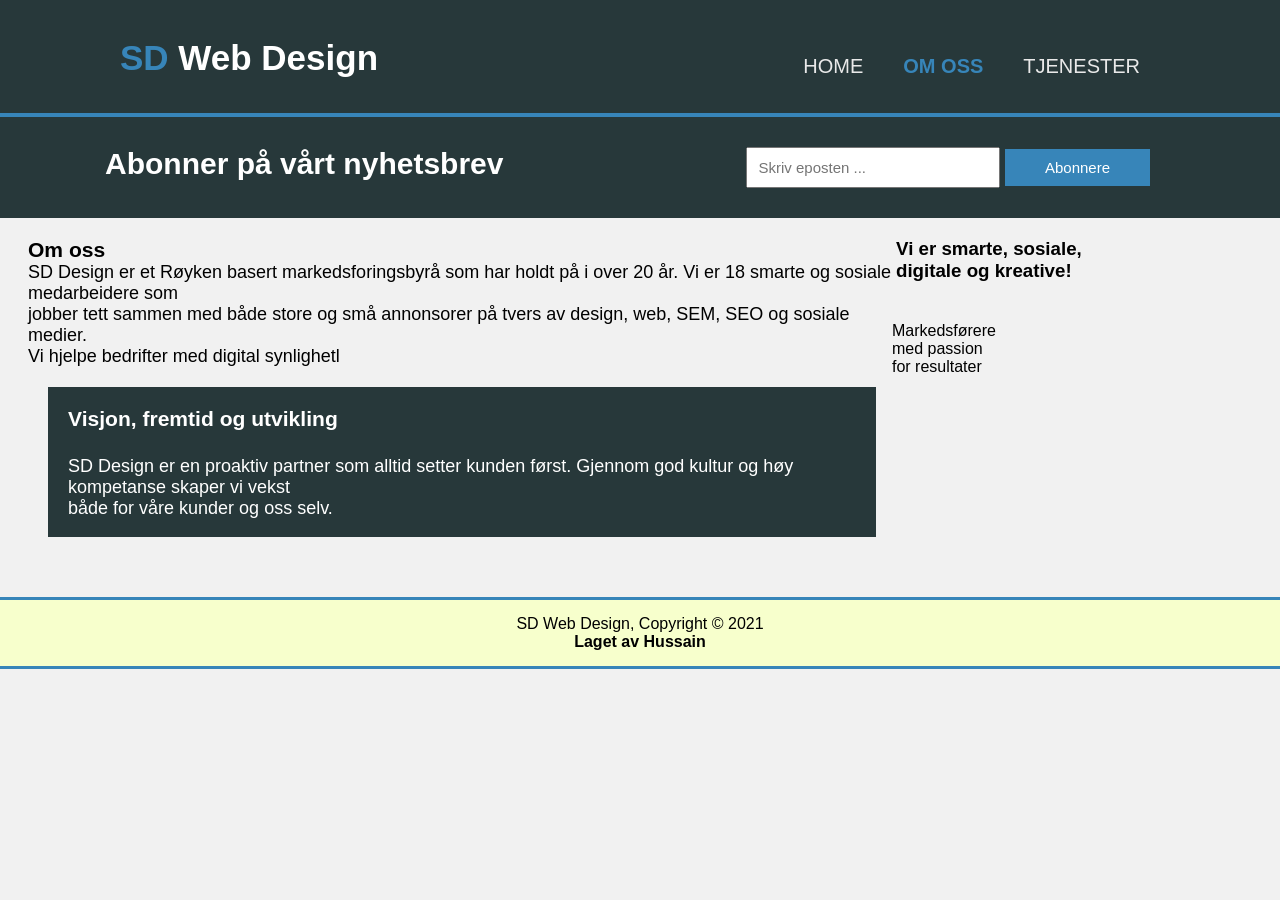
<file: index.html>
<!DOCTYPE html>
<html lang="en">
<head>
    <meta charset="UTF-8">
    <meta http-equiv="X-UA-Compatible" content="IE=edge">
    <meta name="viewport" content="width=device-width, initial-scale=1.0">
    <link rel="preconnect" href="https://fonts.googleapis.com">
    <link rel="stylesheet" href="style.css">
    <title>Page 2</title>
</head>
<body>
<header>
    <h1 class="top"><span class="sd">SD </span>Web Design</h1>
    
    <div class="task">
    <ul class="menu">
        <li><a href="./front-page.html">HOME</a></li>
        <li><a class="active" href="./index.html">OM OSS</a></li>
        <li><a href="./homepage.html">TJENESTER</a></li>
    </ul>
    </div>
</header>

<div class="under-top">
    <h2>Abonner på vårt nyhetsbrev</h2>
    
    <div class="mail">
        <input class="box" type="email" name="email" id="email" required placeholder="Skriv eposten ...">
        <input class ="submit" type="submit" value="Abonnere">
    </div>
</div>


<div class="container">

    <div class="om">
        <h3><b>Om oss</b></h3>
    <p>
        SD Design er et Røyken basert markedsforingsbyrå som har holdt på i over 20 år. Vi er 18 smarte og sosiale medarbeidere som <br>
        jobber tett sammen med både store og små annonsorer på tvers av design, web, SEM, SEO og sosiale medier. <br> 
        Vi hjelpe
        bedrifter med digital synlighetl
    </p>
    <div class="vision">
        <h3 class="bruh">Visjon, fremtid og utvikling</h3>
        <p>
            SD Design er en proaktiv partner som alltid setter kunden først. Gjennom god kultur og høy kompetanse skaper vi vekst <br>
            både for våre kunder og oss selv.
        </p>
</div>
    </div>


    <div class="side">
        <div class="side-top">
            <h3>Vi er smarte, sosiale, digitale og kreative!</h3>
        </div>
        

        <div class="side-bottom">
            <p>Markedsførere med passion for resultater</p>
        </div>
    </div>
    </div>


<footer>
    <div>
        <p>SD Web Design, Copyright &copy; 2021 <br><b>Laget av Hussain</b></p>
    </div>

</footer>

</body>
</html>
</file>
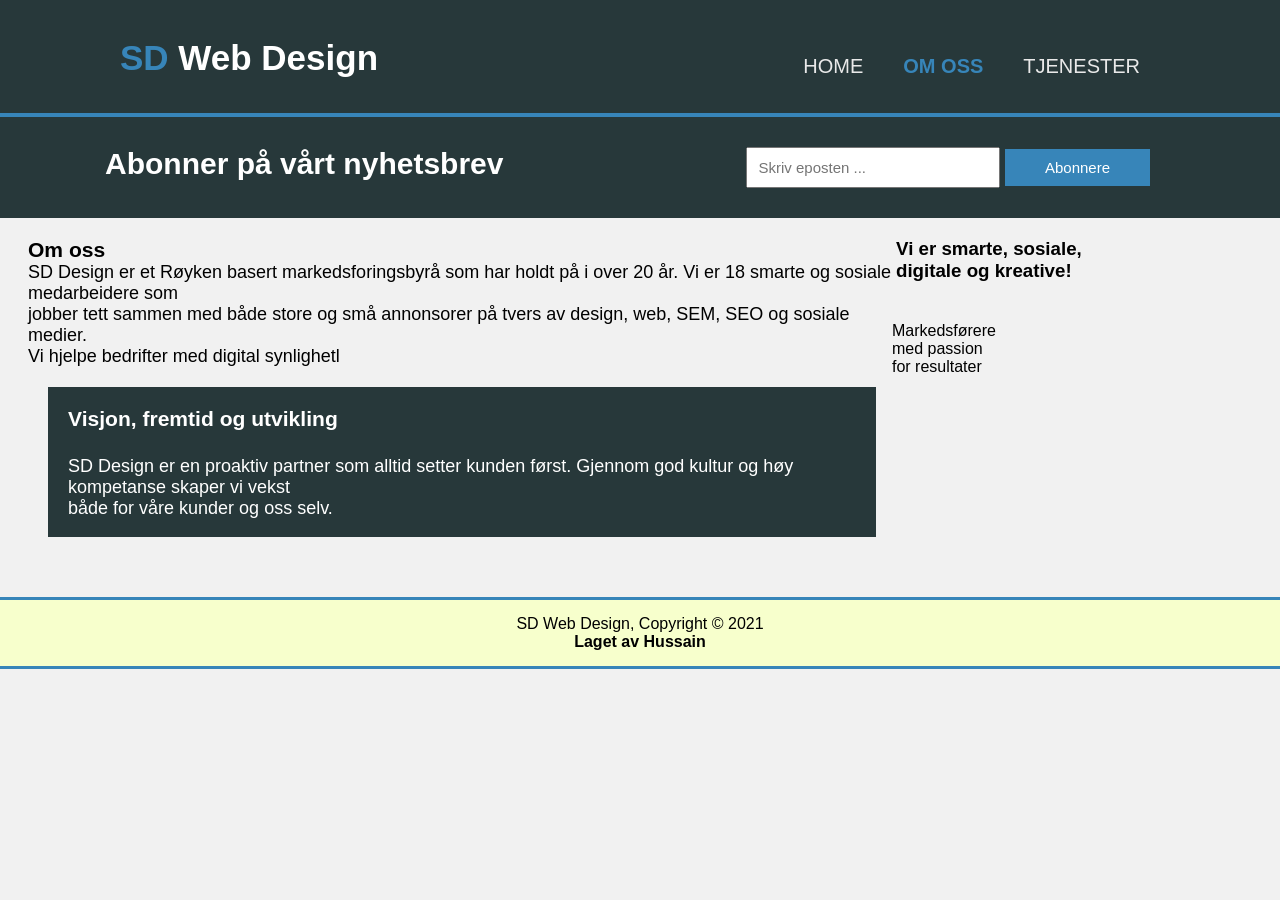
<file: Page_2_hussain/index.html>
<!DOCTYPE html>
<html lang="en">
<head>
    <meta charset="UTF-8">
    <meta http-equiv="X-UA-Compatible" content="IE=edge">
    <meta name="viewport" content="width=device-width, initial-scale=1.0">
    <link rel="preconnect" href="https://fonts.googleapis.com">
    <link rel="stylesheet" href="style.css">
    <title>Page 2</title>
</head>
<body>
<header>
    <h1 class="top"><span class="sd">SD </span>Web Design</h1>
    
    <div class="task">
    <ul class="menu">
        <li><a href="/Page_1_mardin/front-page.html">HOME</a></li>
        <li><a class="active" href="/Page_2_hussain/index.html">OM OSS</a></li>
        <li><a href="/Page_3_nael/homepage.html">TJENESTER</a></li>
    </ul>
    </div>
</header>

<div class="under-top">
    <h2>Abonner på vårt nyhetsbrev</h2>
    
    <div class="mail">
        <input class="box" type="email" name="email" id="email" required placeholder="Skriv eposten ...">
        <input class ="submit" type="submit" value="Abonnere">
    </div>
</div>


<div class="container">

    <div class="om">
        <h3><b>Om oss</b></h3>
    <p>
        SD Design er et Røyken basert markedsforingsbyrå som har holdt på i over 20 år. Vi er 18 smarte og sosiale medarbeidere som <br>
        jobber tett sammen med både store og små annonsorer på tvers av design, web, SEM, SEO og sosiale medier. <br> 
        Vi hjelpe
        bedrifter med digital synlighetl
    </p>
    <div class="vision">
        <h3 class="bruh">Visjon, fremtid og utvikling</h3>
        <p>
            SD Design er en proaktiv partner som alltid setter kunden først. Gjennom god kultur og høy kompetanse skaper vi vekst <br>
            både for våre kunder og oss selv.
        </p>
</div>
    </div>


    <div class="side">
        <div class="side-top">
            <h3>Vi er smarte, sosiale, digitale og kreative!</h3>
        </div>
        

        <div class="side-bottom">
            <p>Markedsførere med passion for resultater</p>
        </div>
    </div>
    </div>

</div>
</div>

<footer>
    <div>
        <p>SD Web Design, Copyright &copy; 2021 <br><b>Laget av Hussain</b></p>
    </div>

</footer>

</body>
</html>
</file>
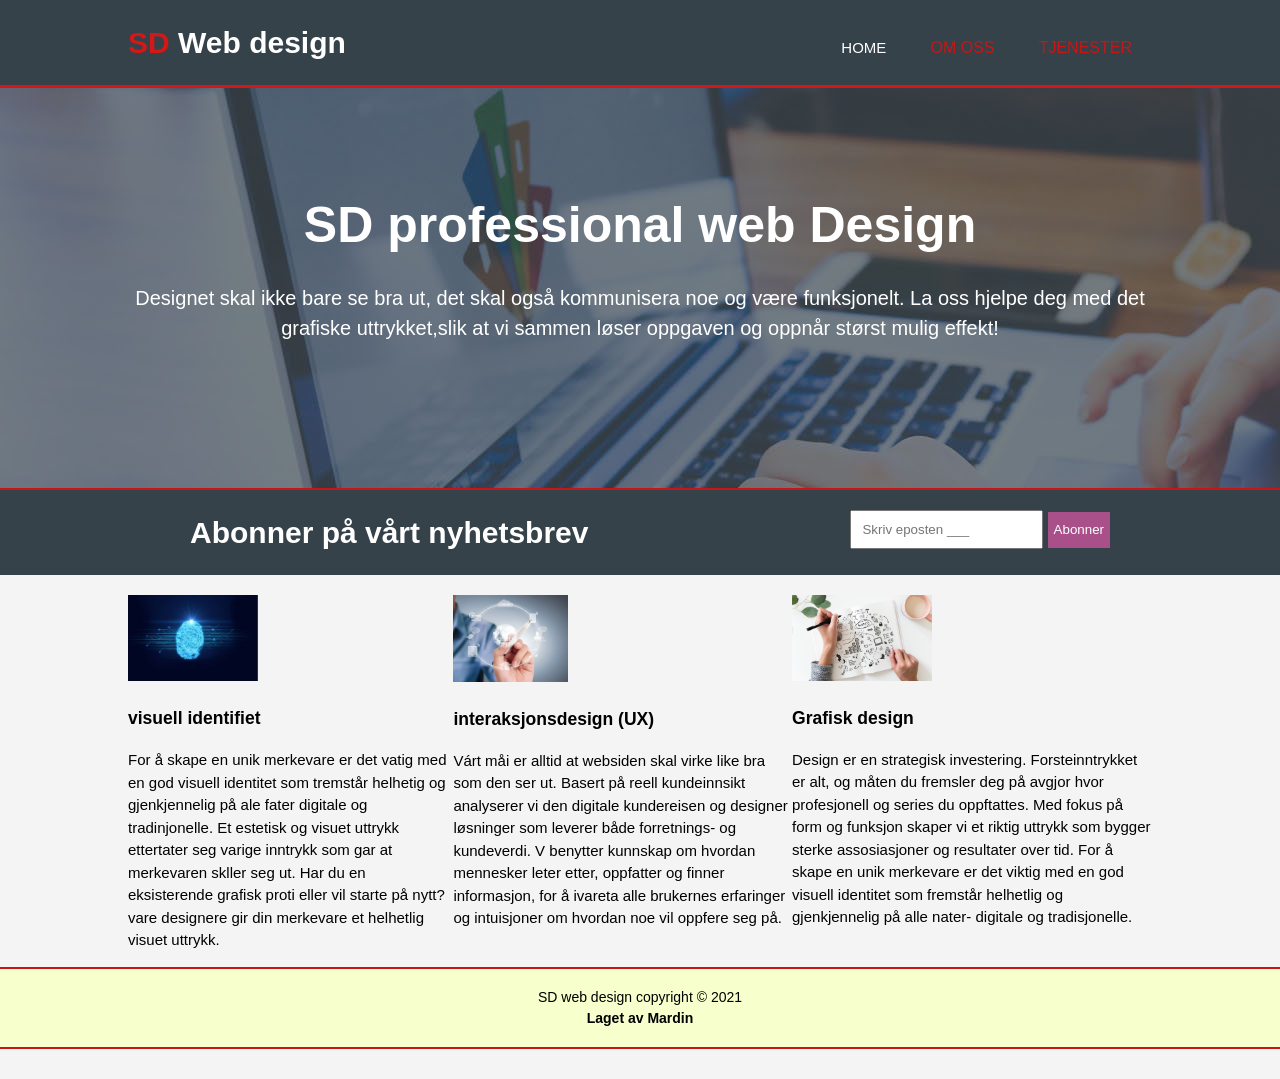
<file: front-page.html>
<!DOCTYPE html>
<html lang="en">
<head>
    <meta charset="UTF-8">
    <meta http-equiv="X-UA-Compatible" content="IE=edge">
    <meta name="viewport" content="width=device-width, initial-scale=1.0">
    <title>Document</title>
    <link rel="stylesheet" href="styles.css">
</head>
<body>
    <header>
        <div class="container">
            <div id="branding">
                <h1><span class="highlight">SD</span> Web design</h1>
            </div>
            <nav> 
             <ul> 
                 <li class="current"> <a href="./front-page.html"></a> HOME </li> 
                 <li><a href="./index.html"> om oss</a> </li>
                 <li><a href="./homepage.html"> Tjenester</a></li>

            
             </ul> 
            
            </nav>
        </div>    
    </header>

    <div id="showcase"> 
        <div class="container">
            <div class="text-wrappe">
                <h1> SD professional web Design</h1>
                <p> Designet skal ikke bare se bra ut, det skal også kommunisera noe og være funksjonelt. La oss hjelpe deg med  det grafiske uttrykket,slik at vi sammen løser oppgaven og oppnår størst mulig effekt!</p>
            </div> 
        </div>
    </div> 
    <div> 
        <div class="news">
            <h1> Abonner på vårt nyhetsbrev</h1>
            <from class="from" action="#">
                <input class="mail" type="email" name="email" placeholder="Skriv eposten ___">
                <button type="submit"  class="button_1"> Abonner</button>

            </from>
        </div>

    </div>
    <section id="boxes"> 
        <div class="container"> 
            <div class="box"> 
                <img style="width: 130px;" src="./logo_html.png" alt="logo_brush">
                <h3> visuell identifiet</h3>
                <p> For å skape en unik merkevare er det vatig med en god visuell identitet som tremstår helhetig og gjenkjennelig på ale fater digitale og tradinjonelle. Et estetisk og visuet uttrykk ettertater seg varige inntrykk som gar at merkevaren skller seg ut. Har du en eksisterende grafisk proti eller vil starte på nytt? vare designere gir din merkevare et helhetlig visuet uttrykk. </p>
            </div>
            <div class="box">
                <img style="width: 115px;" src="./Interaksjonsdesign2-600x451.jpg" alt="logo_section">
                <h3> interaksjonsdesign (UX)</h3>
                <p> Várt måi er alltid at websiden skal virke like bra som den ser ut. Basert på reell kundeinnsikt analyserer vi den digitale kundereisen og designer løsninger som leverer både forretnings- og kundeverdi. V benytter kunnskap om hvordan mennesker leter etter, oppfatter og finner informasjon, for å ivareta alle brukernes erfaringer og intuisjoner om hvordan noe vil oppfere seg på. </p>
                
            </div>
            <div class="box"> 
                <img style=" width: 140px;" src="./graphic-design.jpeg" alt="logo_brush">
                <h3>Grafisk design </h3>
                <p> Design er en strategisk investering. Forsteinntrykket er alt, og måten du fremsler deg på avgjor hvor profesjonell og series du oppftattes. Med fokus på form og funksjon skaper vi et riktig uttrykk som bygger sterke assosiasjoner og resultater over tid. For å skape en unik merkevare er det viktig med en god visuell identitet som fremstår helhetlig og gjenkjennelig på alle nater- digitale og tradisjonelle. </p>
            </div>
        </div>
    </section>

    <footer> 
        <p>SD web design copyright &copy; 2021 <br><b> Laget av Mardin </b></p>
    </footer>
    
</body>
</html>
</file>
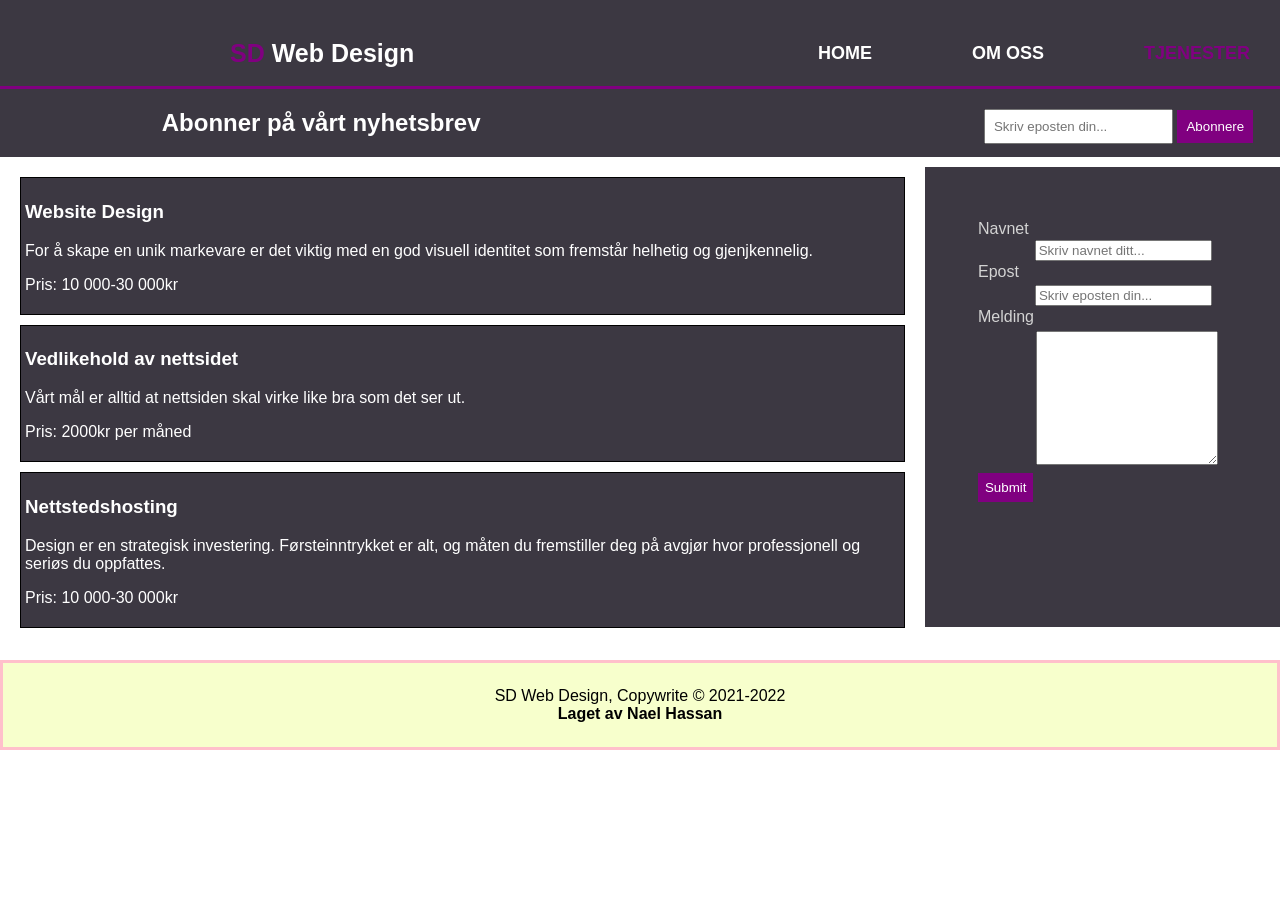
<file: homepage.html>
<!DOCTYPE html>
<html lang="en">

<head>
    <meta charset="UTF-8">
    <meta http-equiv="X-UA-Compatible" content="IE=edge">
    <meta name="viewport" content="width=device-width, initial-scale=1.0">
    <title>TJENESTER</title>
    <link rel="stylesheet" href="homepage.css">
</head>

<body>

    <!--Header-->
    <header>
        <div class="header">
            <h1><a href="#" class="logo"><span>SD</span> Web Design</a></h1>
            <div class="header-right">
                <a href="./front-page.html"><b>HOME</b></a>
                <a href="./index.html"><b>OM OSS</b></a>
                <a class="active" href="./homepage.html"><b>TJENESTER</b></a>
            </div>
        </div>
        <header>

            </section>

            <section id="news">
                <div class="container">
                    <h1 id="h1"><b>Abonner på vårt nyhetsbrev</b></h1>
                    <form action="#">
                        <input type="email" name="email" id="email" placeholder="Skriv eposten din...">
                        <button type="submit" class="button1">Abonnere</button>
                    </form>
                </div>
            </section>
            <div class="main-content">
                    <div class="containe">
                        <div class="box">
                            <h3>Website Design</h3>
                            <p>For å skape en unik markevare er det viktig med en god visuell identitet som fremstår
                                helhetig og gjenjkennelig.</p>
                            <p>Pris: 10 000-30 000kr</p>
                        </div>
                        <div class="box">
                            <h3>Vedlikehold av nettsidet</h3>
                            <p>Vårt mål er alltid at nettsiden skal virke like bra som det ser ut.</p>
                            <p>Pris: 2000kr per måned</p>
                        </div>
                        <div class="box">
                            <h3>Nettstedshosting</h3>
                            <p>Design er en strategisk investering. Førsteinntrykket er alt, og måten du fremstiller deg
                                på
                                avgjør hvor professjonell og seriøs du oppfattes.</p>
                            <p>Pris: 10 000-30 000kr</p>
                        </div>
                    </div>
               

                <div class="color">

                    <table width="auto">

                        <tr class="melding">

                            <td><label>Navnet</label></td>

                            <td><input type="text" id="navnet" name="ad" placeholder="Skriv navnet ditt..." required></td>

                        </tr>

                        <tr class="melding">

                            <td><label>Epost</label></td>

                            <td><input type="email" id="eposten" name="eposta" placeholder="Skriv eposten din..."
                                    required></td>

                        </tr>

                        <tr class="melding">
                            <td><label>Melding</label></td>
        
                            <td><textarea id="textarea"></textarea></td>
                        </tr>
                        <tr>
                            <td><input type="submit" value="Submit" class="submit"></td>
                        </tr>
                    </table>
                </div>
            </div>
                
            <footer class="pp">
                <p>SD Web Design, Copywrite &copy; 2021-2022 <br> <b> Laget av Nael Hassan</b></p>
            </footer>
</body>

</html>
</file>
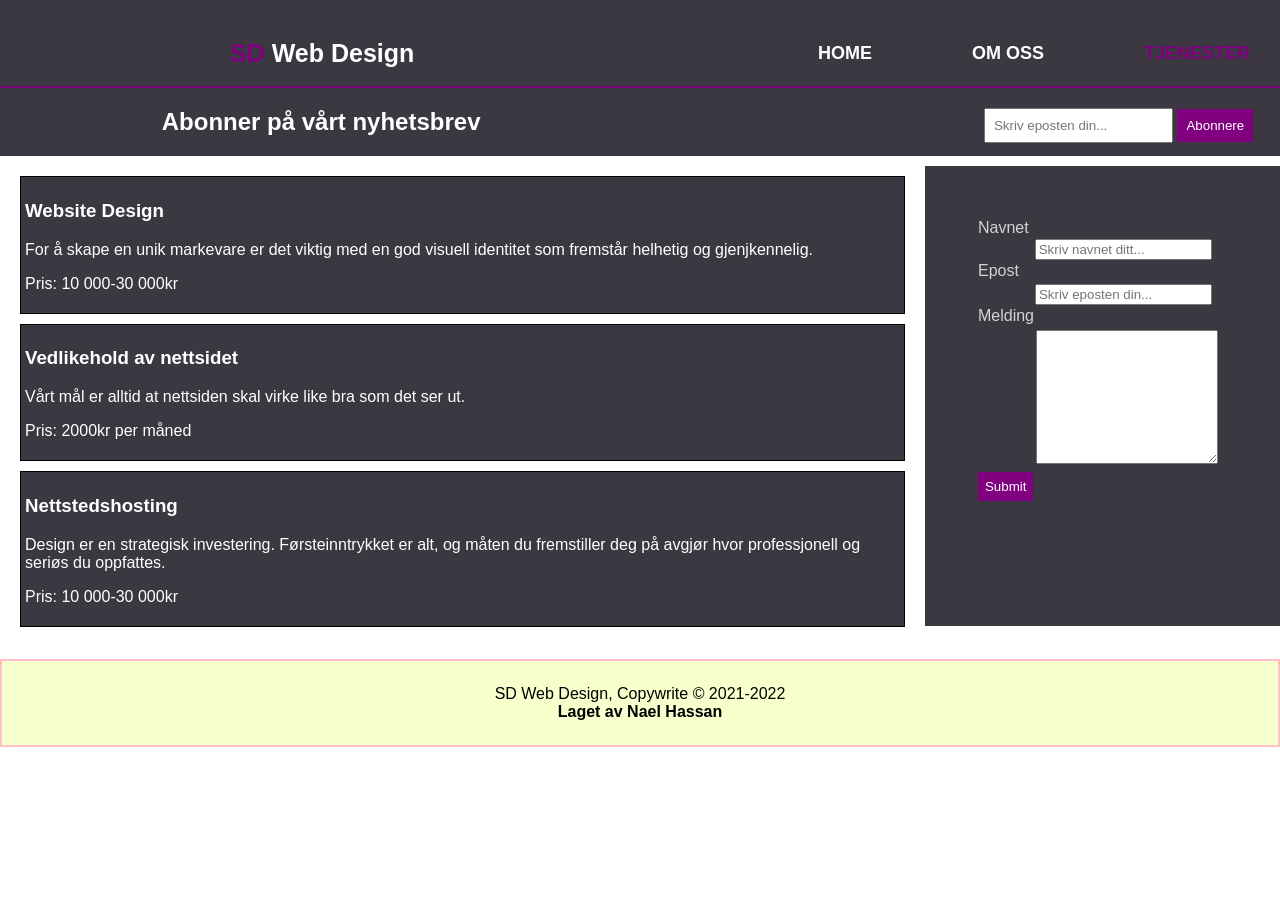
<file: Page_3_nael/homepage.html>
<!DOCTYPE html>
<html lang="en">

<head>
    <meta charset="UTF-8">
    <meta http-equiv="X-UA-Compatible" content="IE=edge">
    <meta name="viewport" content="width=device-width, initial-scale=1.0">
    <title>TJENESTER</title>
    <link rel="stylesheet" href="homepage.css">
</head>

<body>

    <!--Header-->
    <header>
        <div class="header">
            <h1><a href="#" class="logo"><span>SD</span> Web Design</a></h1>
            <div class="header-right">
                <a href="/Page_1_mardin/front-page.html"><b>HOME</b></a>
                <a href="/Page_2_hussain/index.html"><b>OM OSS</b></a>
                <a class="active" href="/Page_3_nael/homepage.html"><b>TJENESTER</b></a>
            </div>
        </div>
        <header>

            </section>

            <section id="news">
                <div class="container">
                    <h1 id="h1"><b>Abonner på vårt nyhetsbrev</b></h1>
                    <form action="#">
                        <input type="email" name="email" id="email" placeholder="Skriv eposten din...">
                        <button type="submit" class="button1">Abonnere</button>
                    </form>
                </div>
            </section>
            <div class="main-content">
                    <div class="containe">
                        <div class="box">
                            <h3>Website Design</h3>
                            <p>For å skape en unik markevare er det viktig med en god visuell identitet som fremstår
                                helhetig og gjenjkennelig.</p>
                            <p>Pris: 10 000-30 000kr</p>
                        </div>
                        <div class="box">
                            <h3>Vedlikehold av nettsidet</h3>
                            <p>Vårt mål er alltid at nettsiden skal virke like bra som det ser ut.</p>
                            <p>Pris: 2000kr per måned</p>
                        </div>
                        <div class="box">
                            <h3>Nettstedshosting</h3>
                            <p>Design er en strategisk investering. Førsteinntrykket er alt, og måten du fremstiller deg
                                på
                                avgjør hvor professjonell og seriøs du oppfattes.</p>
                            <p>Pris: 10 000-30 000kr</p>
                        </div>
                    </div>
               

                <div class="color">

                    <table width="auto">

                        <tr class="melding">

                            <td><label>Navnet</label></td>

                            <td><input type="text" id="navnet" name="ad" placeholder="Skriv navnet ditt..." required></td>

                        </tr>

                        <tr class="melding">

                            <td><label>Epost</label></td>

                            <td><input type="email" id="eposten" name="eposta" placeholder="Skriv eposten din..."
                                    required></td>

                        </tr>

                        <tr class="melding">
                            <td><label>Melding</label></td>
        
                            <td><textarea id="textarea"></textarea></td>
                        </tr>
                        <tr>
                            <td><input type="submit" value="Submit" class="submit"></td>
                        </tr>
                    </table>
                </div>
            </div>
                
            <footer class="pp">
                <p>SD Web Design, Copywrite &copy; 2021-2022 <br> <b> Laget av Nael Hassan</b></p>
            </footer>
</body>

</html>
</file>
<file: style.css>
* {
    font-family: -apple-system, BlinkMacSystemFont, 'Segoe UI', Roboto, Oxygen, Ubuntu, Cantarell, 'Open Sans', 'Helvetica Neue', sans-serif;
    padding: 0;
    margin: 0;
}

header {
    background-color: rgb(39, 56, 58);
    padding: 20px;
    display: flex;
    justify-content: space-between;
    margin: 0%;
}

.under-top {
    background-color: rgb(39, 56, 58);
    padding: 30px;
    border-top: 4px solid rgb(55, 133, 185);
    color: white;
    display: flex;
    justify-content: space-between;
    margin: 0%;
}

.active {
    color: rgb(55, 133, 185);
    font-weight: bold;
}

div h2 {
    font-size: 30px;
    padding: 0px;
    margin-left: 75px;
}

.box {
    padding: 10px 50px 10px 10px;
    font-size: 15px;
    font-family: 'Prompt', sans-serif;
    text-align: left;
}

.submit {
    font-size: 15px;
    border: 0;
    color: white;
    background-color: rgb(55, 133, 185);
    text-align: center;
    padding: 10px 40px 10px 40px;
    cursor: pointer;
    margin-right: 100px;
}

body {
    background-color: rgb(241, 241, 241)
}

.container {
    display:flex;
    height: auto;
    padding: 20px;
}


.side {
    display: flex;
    flex-direction: column;
}

.om {
    font-size: 18px;
    margin:0;
    margin-left: 8px;
    padding-bottom: 20px;
    width: 70%;
}


.side-top {
    display: flex;
    justify-content: right;
    padding: 0px 20px 40px 0px;
    width: 200px;
    
}

.bruh {
    padding-bottom: 25px;
}

.side-bottom {
    display: flex;
    justify-content: right;
    width: 100px;
}

.vision {
    margin: 20px;
    color: white;
    border: 2px;
    border-right: 0px;
    background-color: rgb(39, 56, 58);
    padding: 20px;
    padding-bottom: 18px;

}


.submit:hover {
    color: rgb(55, 133, 185);
    background-color: white;
    font-weight: bold;
}

.sd {
    color: rgb(55, 133, 185);
    font-size: 35px;
    margin-left: 100px;
}

header h1 {
    padding-top: 18px;
}

.task {
    justify-content: end;
}

.top {
    color: white;
    font-size: 35px;
}

header ul {
    margin: 20px 0 0;
    padding: 0;
    border-radius: 4px;
    overflow: hidden;
}

ul li a {
    text-decoration: none;
    color: rgb(233, 233, 233);
    display: block;
}

a:hover {
    color: rgb(55, 133, 185);
    font-weight: bold;
}

header ul li a {
    display: block;
    padding: 15px 20px;
}

.menu {
    font-size: 20px;
    display: flex;
    justify-content: flex-end;
    list-style: none;
    text-decoration: none;
    margin-right: 100px;
}

footer {
    margin-bottom: 20px;   
    border-top: 3px solid rgb(55, 133, 185);
    border-bottom: 3px solid rgb(55, 133, 185);
    background-color: rgb(247, 255, 204);
}

footer div {
    padding: 15px;
}

footer div p {
    text-align: center;
    font-size: 16px;
}
</file>
<file: Page_2_hussain/style.css>
* {
    font-family: -apple-system, BlinkMacSystemFont, 'Segoe UI', Roboto, Oxygen, Ubuntu, Cantarell, 'Open Sans', 'Helvetica Neue', sans-serif;
    padding: 0;
    margin: 0;
}

header {
    background-color: rgb(39, 56, 58);
    padding: 20px;
    display: flex;
    justify-content: space-between;
    margin: 0%;
}

.under-top {
    background-color: rgb(39, 56, 58);
    padding: 30px;
    border-top: 4px solid rgb(55, 133, 185);
    color: white;
    display: flex;
    justify-content: space-between;
    margin: 0%;
}

.active {
    color: rgb(55, 133, 185);
    font-weight: bold;
}

div h2 {
    font-size: 30px;
    padding: 0px;
    margin-left: 75px;
}

.box {
    padding: 10px 50px 10px 10px;
    font-size: 15px;
    font-family: 'Prompt', sans-serif;
    text-align: left;
}

.submit {
    font-size: 15px;
    border: 0;
    color: white;
    background-color: rgb(55, 133, 185);
    text-align: center;
    padding: 10px 40px 10px 40px;
    cursor: pointer;
    margin-right: 100px;
}

body {
    background-color: rgb(241, 241, 241)
}

.container {
    display:flex;
    height: auto;
    padding: 20px;
}


.side {
    display: flex;
    flex-direction: column;
}

.om {
    font-size: 18px;
    margin:0;
    margin-left: 8px;
    padding-bottom: 20px;
    width: 70%;
}


.side-top {
    display: flex;
    justify-content: right;
    padding: 0px 20px 40px 0px;
    width: 200px;
    
}

.bruh {
    padding-bottom: 25px;
}

.side-bottom {
    display: flex;
    justify-content: right;
    width: 100px;
}

.vision {
    margin: 20px;
    color: white;
    border: 2px;
    border-right: 0px;
    background-color: rgb(39, 56, 58);
    padding: 20px;
    padding-bottom: 18px;

}


.submit:hover {
    color: rgb(55, 133, 185);
    background-color: white;
    font-weight: bold;
}

.sd {
    color: rgb(55, 133, 185);
    font-size: 35px;
    margin-left: 100px;
}

header h1 {
    padding-top: 18px;
}

.task {
    justify-content: end;
}

.top {
    color: white;
    font-size: 35px;
}

header ul {
    margin: 20px 0 0;
    padding: 0;
    border-radius: 4px;
    overflow: hidden;
}

ul li a {
    text-decoration: none;
    color: rgb(233, 233, 233);
    display: block;
}

a:hover {
    color: rgb(55, 133, 185);
    font-weight: bold;
}

header ul li a {
    display: block;
    padding: 15px 20px;
}

.menu {
    font-size: 20px;
    display: flex;
    justify-content: flex-end;
    list-style: none;
    text-decoration: none;
    margin-right: 100px;
}

footer {
    margin-bottom: 20px;   
    border-top: 3px solid rgb(55, 133, 185);
    border-bottom: 3px solid rgb(55, 133, 185);
    background-color: rgb(247, 255, 204);
}

footer div {
    padding: 15px;
}

footer div p {
    text-align: center;
    font-size: 16px;
}
</file>
<file: styles.css>
body {
font: 15px/1.5 Arial, Helvetica, sans-serif;
padding: 0;
margin: 0;
background-color: #f4f4f4;
}

.container {
width: 80%;
margin: auto;
overflow: hidden;
}

.news {
    display: flex;
    justify-content: space-between;
    margin: auto;
    overflow: hidden;
    background-color: #35424A;
    color: #ffffff;
    border-top: 2px solid #c91515;
    margin-bottom: 20px;
}

.from {
    margin-top: 20px;
}

ul {
margin: 0;
padding: 0;
}

.news h1 {
    margin-left: 190px;
}

.button_1 {
height: 36px;
background-color: #A9508b;
color: #ffffff;
border: none;
margin-right: 170px;
}



header {
background-color: #35424A;
color: #ffffff;
min-height: 70px;
border-bottom: 3px solid #d41717;
}
.mail{
    padding: 10px;
}


header a {
color: #c91515;
text-decoration: none;
text-transform: uppercase;
font-size: 16px;
}



header .container {
display: flex;
justify-content: space-between;
align-items: baseline;
}



header li {
display: inline;
padding: 0 20px;
}



header .highlight,
header .current a {
color: #d41717;
font-weight: bold;
}



header a:hover {
color: #ffffff;
font-weight: bold;
}
#showcase {
min-height: 400px;
background: url("./showcase.jpg") no-repeat 0 -400px; 
text-align: center;
color: rgb(255, 255, 255);
}

#showcase h1 {
font-size: 50px;
margin-top: 100px;
margin-bottom: 10px;
}

#showcase p {
font-size: 20px;
}


.container {
    display: flex;
    justify-content: space-between;
   
}


.text-wrapper {
    position: absolute;

}

.block{
    background-color: #35424A;
    min-height: 25px;
    min-width: 500px;
    text-align: center;
color: rgb(255, 255, 255);
 }

 footer {
    background-color: rgb(247, 255, 204);
    border-top:2px solid #c91515;
    border-bottom:2px solid #c91515;
    padding: 4px;
    margin-bottom: 30px;
    
 }

footer p {
     text-align: center;
     font-size: 14px;
}
</file>
<file: homepage.css>
.container {
    display: flex;
    justify-content: space-around;
    width: 100%;
    color: white;
}
.box {
    border: 1px solid black;
    margin: 10px;
    padding: 4px;
    background-color: #3c3842;
    color: white;
}

.main-content{
  display:flex;

}
.containe {
  width: 75vw;
  padding-bottom: 12px;
  margin: 10px;
}

.melding {
  background-color: #3c3842;
  color: lightgray;
  display: flex;
  width: auto;
}


.color {
  background-color: #3c3842;
  margin: 10px auto;
  padding: 50px;
  height: 460px;
}

#navnet {
  margin-top: 20px;
  margin-left: 4px;
}

#eposten {
  margin-top: 22px;
  margin-left: 14px;
}

#textarea {
  margin-top: 23px;
  margin-right: 9px;
  padding-bottom: 100px;
}

#email {
  margin-top: 20px;
  margin-left: 450px;
  padding: 8px;
}

#h1 {
  margin-left: 135px;
}

.submit {
  background-color: purple;
  color: white;
  padding: 7px;
  border: none;
}

.submit:hover {
  background-color: white;
  color: purple;
  cursor: pointer;
}

.button1:hover {
  background-color: white;
  color: purple;
  cursor: pointer;
}

.button1 {
  background-color: purple;
  color: white;
  padding: 9px;
  border: none;
}

.pp {
  border: 3px solid pink;
  background-color: rgb(247, 255, 204);
  text-align: center;
  padding: 8px;
}

#news {
    display: flex;
    justify-content: space-evenly;
    border: 2px #3c3842;
    background-color:#3c3842;
}

* {box-sizing: border-box;}

body { 
  margin: 0;
  font-family: Arial, Helvetica, sans-serif;
}

.header {
  overflow: hidden;
  background-color: #3c3842;
  padding: 20px 10px;
  color: white;
  border-bottom: 3px solid purple ;
}

.header a {
  margin-left: 80px;
  float: left;
  color: white;
  padding-right: 20px;
  text-decoration: none;
  font-size: 18px; 
  line-height: 25px;
  border-radius: 4px;
}

.header a.logo {
  font-size: 25px;
  font-weight: bold;
  color: white;
  margin-left: 220px;
}

span {
  color: purple;
}

.header a:hover {
  color: purple;
}

.header a.active {
  color: purple;
}

.header-right {
  float: right;
}

@media screen and (max-width: 500px) {
  .header a {
    float: none;
    display: block;
    text-align: left;
  }
  
  .header-right {
    float: none;
  }
}

/* Litt hjelp av w3schools /*
</file>
<file: Page_3_nael/homepage.css>
.container {
    display: flex;
    justify-content: space-around;
    width: 100%;
    color: white;
}
.box {
    border: 1px solid black;
    margin: 10px;
    padding: 4px;
    background-color: #3c3842;
    color: white;
}

.main-content{
  display:flex;

}
.containe {
  width: 75vw;
  padding-bottom: 12px;
  margin: 10px;
}

.melding {
  background-color: #3c3842;
  color: lightgray;
  display: flex;
  width: auto;
}


.color {
  background-color: #3c3842;
  margin: 10px auto;
  padding: 50px;
  height: 460px;
}

#navnet {
  margin-top: 20px;
  margin-left: 4px;
}

#eposten {
  margin-top: 22px;
  margin-left: 14px;
}

#textarea {
  margin-top: 23px;
  margin-right: 9px;
  padding-bottom: 100px;
}

#email {
  margin-top: 20px;
  margin-left: 450px;
  padding: 8px;
}

#h1 {
  margin-left: 135px;
}

.submit {
  background-color: purple;
  color: white;
  padding: 7px;
  border: none;
}

.submit:hover {
  background-color: white;
  color: purple;
  cursor: pointer;
}

.button1:hover {
  background-color: white;
  color: purple;
  cursor: pointer;
}

.button1 {
  background-color: purple;
  color: white;
  padding: 9px;
  border: none;
}

.pp {
  border: 2px solid pink;
  background-color: rgb(247, 255, 204);
  text-align: center;
  padding: 8px;
}

#news {
    display: flex;
    justify-content: space-evenly;
    border: 1px #3c3842;
    background-color:#3c3842;
}

* {box-sizing: border-box;}

body { 
  margin: 0;
  font-family: Arial, Helvetica, sans-serif;
}

.header {
  overflow: hidden;
  background-color: #3c3842;
  padding: 20px 10px;
  color: white;
  border-bottom: 2px solid purple ;
}

.header a {
  margin-left: 80px;
  float: left;
  color: white;
  padding-right: 20px;
  text-decoration: none;
  font-size: 18px; 
  line-height: 25px;
  border-radius: 4px;
}

.header a.logo {
  font-size: 25px;
  font-weight: bold;
  color: white;
  margin-left: 220px;
}

span {
  color: purple;
}

.header a:hover {
  color: purple;
}

.header a.active {
  color: purple;
}

.header-right {
  float: right;
}

@media screen and (max-width: 500px) {
  .header a {
    float: none;
    display: block;
    text-align: left;
  }
  
  .header-right {
    float: none;
  }
}

/* Litt hjelp av w3schools /*
</file>
